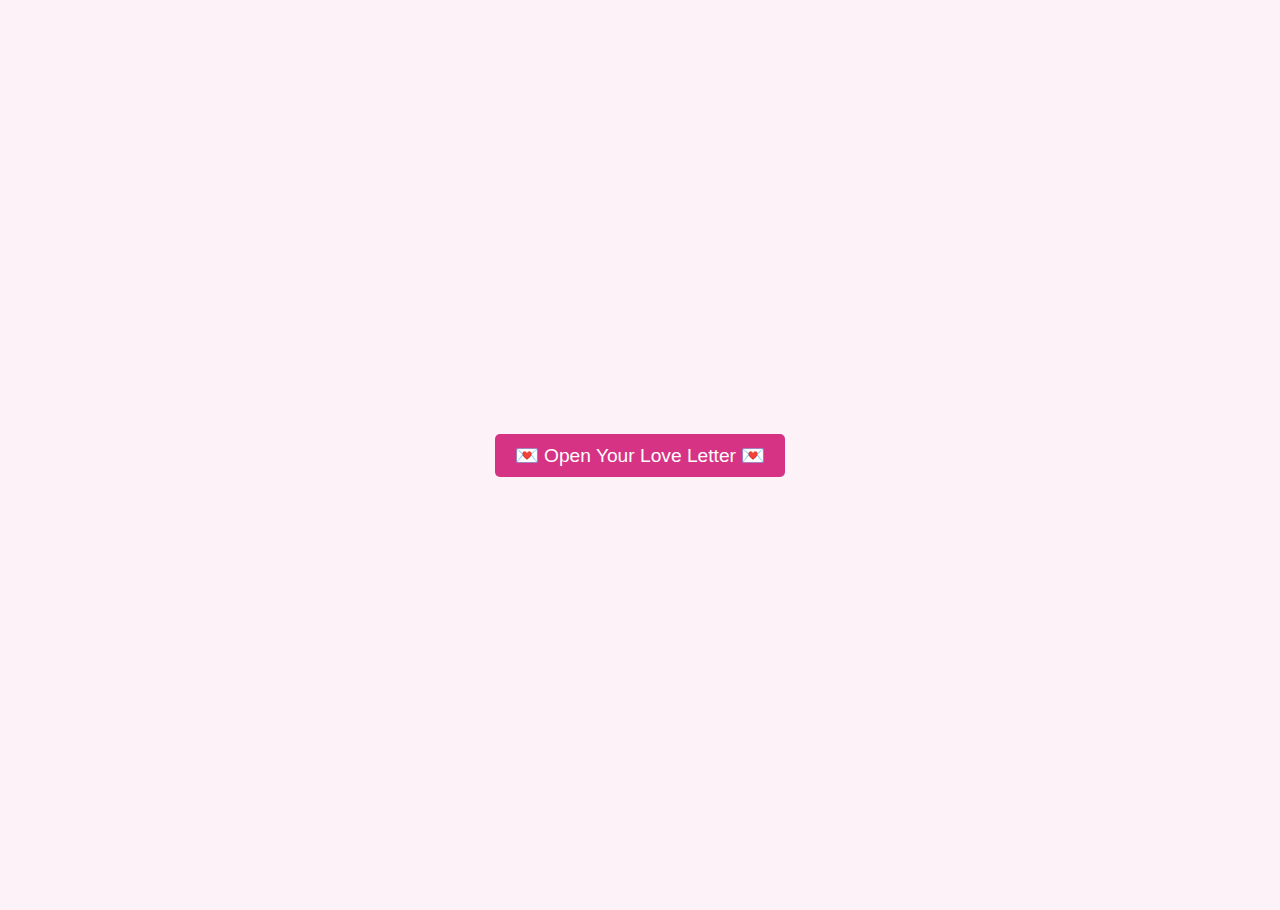
<file: index.html>
<!DOCTYPE html>
<html lang="en">
<head>
  <meta charset="UTF-8">
  <meta name="viewport" content="width=device-width, initial-scale=1.0">
  <title>Love Letter</title>
  <link rel="stylesheet" href="styles.css">
</head>
<body>
  <div class="reveal-container">
    <button id="reveal-button">💌 Open Your Love Letter 💌</button>
    <div class="letter-container" id="letter" style="display: none;">
      <div class="header">
        <h1>To My Dearest Pahadan (Mote)</h1>
      </div>
      <div class="content">
        <p>Happy one-year anniversary, my sweetheart. It’s incredible to think an entire year has passed since you entered my life and filled it with love and joy. You’ve been my light, my constant source of happiness, and my greatest blessing.</p>
        <p>From the moment we met, I knew there was something special about you. Your warmth, laughter, and radiant smile captivated me instantly. Over this year, I’ve come to see just how extraordinary you are—kind, compassionate, and so thoughtful. You inspire me every day to be the best version of myself.</p>
        <p>Our time together has been a beautiful journey filled with unforgettable moments. I still remember the excitement of our first date, the way you made me feel so comfortable with your charm, and every silly joke or deep conversation we’ve shared since. Whether we’re out exploring or enjoying quiet evenings, life feels brighter with you by my side.</p>
        <p>I adore the little things that make you unique—the way you light up when you’re passionate about something or laugh at my terrible jokes. These moments remind me how lucky I am to love and be loved by you.</p>
        <p>As we celebrate this milestone, I dream of our future—a life full of love, laughter, and adventures. Thank you for being my partner and for making this year the best of my life.</p>
        <p>Here’s to our journey ahead. I love you more than words can ever express.</p>
        <p class="closing">I love you so much, now and always.</p>
        <p class="signature">Yours forever, <br>Aakash</p>
      </div>
      <div class="button-container">
        <h1>WILL YOU BE MINE FORVER ?</h1>
        <h5>Spend your entire life with me ?</h5>
        <p>note:-please press one option</p>
        <button id="yes-button" onclick="window.location.href='yes.html'">Yes ❤️</button>
        <button id="no-button" onclick="alert('Sorry, this option is not available. YOU ARE MINE ALWAYS! 💔')">No 💔</button>
      </div>
    </div>
  </div>
  <div id="hearts-container"></div>
  <script>
    document.addEventListener('DOMContentLoaded', () => {
      const revealButton = document.getElementById('reveal-button');
      const letter = document.getElementById('letter');
      const heartsContainer = document.getElementById('hearts-container');

      function createHeart() {
        const heart = document.createElement('div');
        heart.classList.add('heart');
        heart.style.left = `${Math.random() * 100}vw`;
        heart.style.animationDuration = `${2 + Math.random() * 3}s`;
        heartsContainer.appendChild(heart);

        setTimeout(() => {
          heart.remove();
        }, 5000);
      }

      revealButton.addEventListener('click', () => {
        letter.style.display = 'block';
        revealButton.style.display = 'none';
        setInterval(createHeart, 200);
      });
    });
  </script>
</body>
</html>
</file>
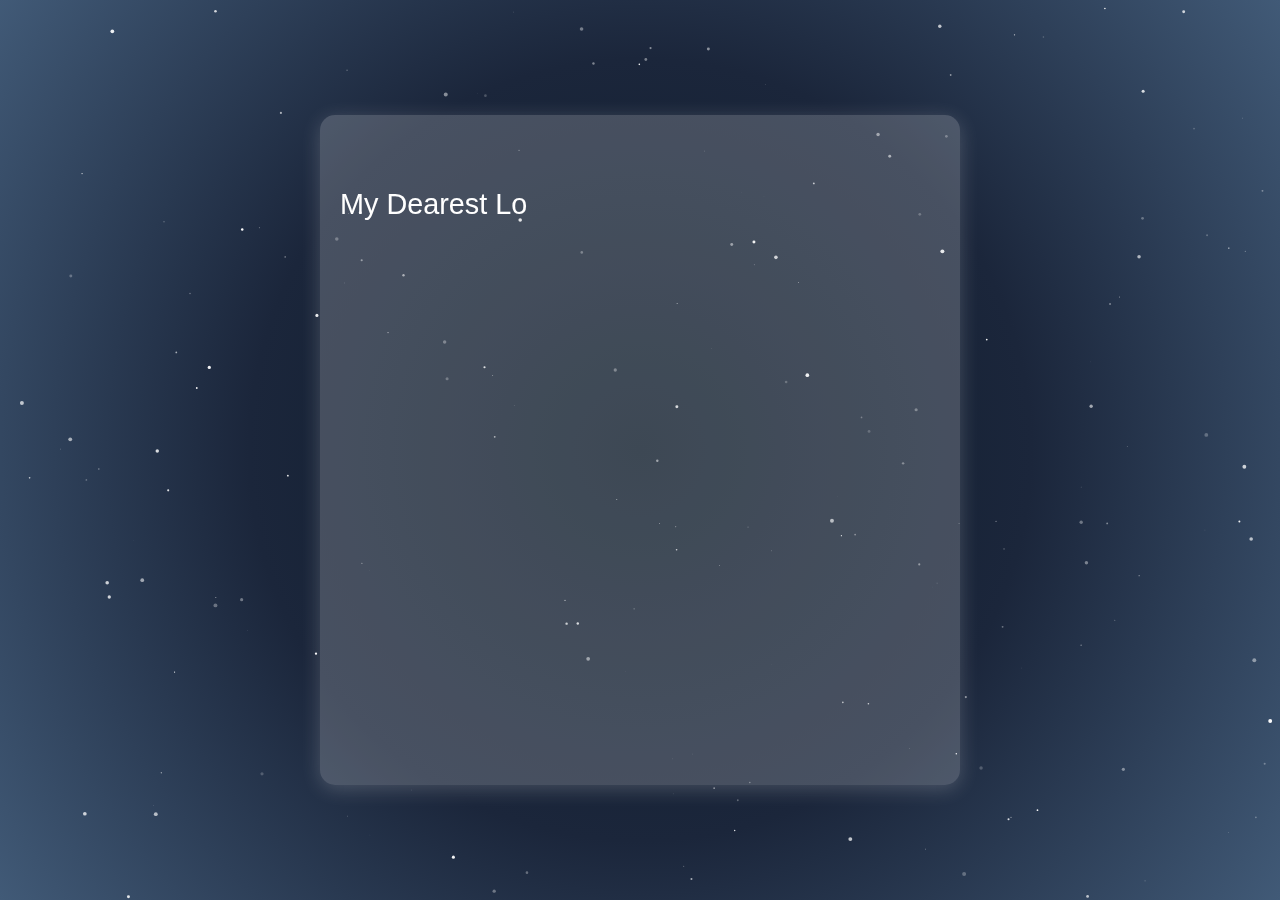
<file: yes.html>
<!DOCTYPE html>
<html lang="en">
<head>
    <meta charset="UTF-8">
    <meta name="viewport" content="width=device-width, initial-scale=1.0">
    <title>Document</title>
</head>
<style>
    /* Global body styling */
    body {
        margin: 0;
        background: radial-gradient(circle, #0d1b2a, #1b263b, #415a77); /* Cosmic gradient */
        font-family: 'Dancing Script', cursive; /* Romantic font */
        display: flex;
        justify-content: center;
        align-items: center;
        min-height: 100vh; /* Ensure full screen height */
        overflow: hidden;
        position: relative;
    }

    /* Canvas for dynamic stars */
    .stars {
        position: absolute;
        top: 0;
        left: 0;
        width: 100%;
        height: 100%;
        z-index: -1; /* Behind the content */
    }

    /* Container for the letter */
    .container {
        display: flex;
        flex-direction: column;
        justify-content: flex-start;
        align-items: flex-start;
        width: 90%;
        max-width: 600px;
        height: 70vh; /* Limit height for scrolling */
        overflow-y: auto; /* Enable vertical scrolling */
        padding: 20px;
        background: rgba(255, 255, 255, 0.2); /* Semi-transparent container */
        border-radius: 15px;
        box-shadow: 0 4px 20px rgba(255, 255, 255, 0.2);
    }

    /* Letter styling */
    .letter {
        font-size: 1.8rem; /* Start with a larger font size */
        line-height: 1.6;
        font-family: 'Roboto', sans-serif; /* Clean and readable font */
        color: #ffffff; /* White font to contrast with the background */
        white-space: pre-wrap;
        word-wrap: break-word;
        text-align: left;
        transition: font-size 0.2s ease-in-out; /* Smooth shrinking effect */
    }

    /* Responsive styles for tablets and small screens */
    @media screen and (max-width: 1024px) {
        .container {
            width: 95%; /* Expand width for smaller tablets */
            padding: 18px;
        }

        .letter {
            font-size: 1.6rem; /* Slightly reduce font size */
            line-height: 1.5;
        }
    }

    /* For phones (portrait and landscape) */
    @media screen and (max-width: 768px) {
        .container {
            width: 95%; /* Expand width for smaller devices */
            padding: 15px;
        }

        .letter {
            font-size: 1.4rem; /* Slightly reduce font size */
            line-height: 1.5;
        }
    }

    /* For smaller mobile devices */
    @media screen and (max-width: 480px) {
        .container {
            padding: 10px; /* Minimal padding for very small screens */
        }

        .letter {
            font-size: 1.2rem; /* Further reduce font size for compact screens */
            line-height: 1.4;
        }
    }
</style>
<body>
    <canvas class="stars"></canvas> <!-- Dynamic stars -->
    <div class="container">
        <div class="letter" id="loveLetter"></div>
    </div>

    <script>
        const loveLetter = `
My Dearest Love,

Thank you so much for choosing me to be your partner for life. I feel like the luckiest person in the world today. I know it’s sometimes hard for you to express your feelings, but I want you to know that I am always here, wanting to understand how much you love me.

If you ever want to give me something, please give me your time and your loyalty. That’s what matters most to me. I know we can’t talk every day, but I want you to be truly invested in me, to share everything with me. I may not always know the right words, but I promise to always be here, even if I irritate you sometimes. No matter what, I’ll never stop loving you.

For the smile on your face, I would do anything. I just want you to always be mine. Honestly, you’ve changed me in so many ways. Yes, I may be a bit mischievous, but everything I do, I do it for you, because I love you the most.

One more thing—when it comes to us, it’s not about money or anything else. Please don’t worry about those things. I know you do so much for me, and I do everything I can for you. My only goal is to make you happy.

I want to hold your hand forever and never let go. Now that I have your hand, I promise I won’t ever let it slip from mine. I will be with you always, forever and ever.

I had hoped to see your expressions in person when you read this, to watch how you feel in those little moments, but unfortunately, that hasn't been possible yet.

`;

        const letterElement = document.getElementById("loveLetter");
        let index = 0;
        let fontSize = 1.8; // Initial font size in rem

        function typeLetter() {
            if (index < loveLetter.length) {
                letterElement.innerHTML += loveLetter[index];
                index++;

                // Gradually shrink the font size as the content grows
                if (index > loveLetter.length * 0.3) {
                    fontSize -= 0.002; // Shrink rate (adjust for smoother transition)
                    letterElement.style.fontSize = `${Math.max(fontSize, 1)}rem`; // Prevent shrinking below 1rem
                }

                setTimeout(typeLetter, 50); // Typing speed
            }
        }

        typeLetter();

        // Generate Stars
        const canvas = document.querySelector('.stars');
        const ctx = canvas.getContext('2d');

        canvas.width = window.innerWidth;
        canvas.height = window.innerHeight;

        function drawStars() {
            const numStars = 200; // Number of stars
            for (let i = 0; i < numStars; i++) {
                const x = Math.random() * canvas.width;
                const y = Math.random() * canvas.height;
                const size = Math.random() * 2;
                const brightness = Math.random() * 0.8 + 0.2;

                ctx.beginPath();
                ctx.arc(x, y, size, 0, Math.PI * 2);
                ctx.fillStyle = `rgba(255, 255, 255, ${brightness})`;
                ctx.fill();
            }
        }

        drawStars();

        // Twinkling Effect
        function twinkleStars() {
            ctx.clearRect(0, 0, canvas.width, canvas.height);
            drawStars();
        }

        setInterval(twinkleStars, 1000); // Stars "twinkle" every second

        // Resize canvas on window resize
        window.addEventListener('resize', () => {
            canvas.width = window.innerWidth;
            canvas.height = window.innerHeight;
            drawStars();
        });
    </script>
</body>
</html>
</file>
<file: styles.css>
body {
  font-family: 'Georgia', serif;
  margin: 0;
  padding: 5px;
  background: #fdf2f8;
  display: flex;
  justify-content: center;
  align-items: center;
  flex-direction: column;
  min-height: 100vh;
  overflow: hidden;
}

.reveal-container {
  text-align: center;
}

#reveal-button {
  background: #d63384;
  color: #fff;
  border: none;
  padding: 10px 20px;
  font-size: 1.2rem;
  border-radius: 5px;
  cursor: pointer;
  transition: background 0.3s ease;
}

#reveal-button:hover {
  background: #e85d9e;
}

.letter-container {
  background: #fff;
  padding: 20px 30px;
  border-radius: 15px;
  box-shadow: 0 4px 6px rgba(0, 0, 0, 0.1);
  /* width: 90%; */
  /* max-width: 600px; */
  margin-top: 20px;
  overflow-y: scroll;
  /* overflow: hidden; */
  margin: 20px;
  max-height: calc(100vh - 100px);
  min-height: calc(100vh - 100vh);
}

.header h1 {
  font-size: 1.5rem;
  color: #d63384;
  text-align: center;
  margin-bottom: 20px;
}

.content p {
  font-size: 1rem;
  color: #333;
  line-height: 1.6;
  margin: 10px 0;
}

.closing {
  margin-top: 20px;
  font-style: italic;
  font-size: 1.1rem;
  text-align: center;
  color: #d63384;
}

.signature {
  text-align: right;
  font-size: 1rem;
  margin-top: 20px;
  color: #555;
}

.button-container {
  margin-top: 20px;
}

.button-container button {
  background: #d63384;
  color: #fff;
  border: none;
  padding: 10px 20px;
  font-size: 1rem;
  margin: 10px;
  border-radius: 5px;
  cursor: pointer;
  transition: background 0.3s ease;
}

.button-container button:hover {
  background: #e85d9e;
}

#hearts-container {
  position: fixed;
  top: 0;
  left: 0;
  width: 100%;
  height: 100%;
  pointer-events: none;
  overflow: hidden;
}

.heart {
  position: absolute;
  width: 20px;
  height: 20px;
  background-color: #ff6b81;
  clip-path: polygon(50% 0%, 61% 12%, 73% 0%, 100% 25%, 50% 100%, 0 25%, 27% 0%, 39% 12%);
  animation: fall 4s linear infinite;
}

@keyframes fall {
  0% {
    transform: translateY(-100px) scale(1);
    opacity: 1;
  }
  100% {
    transform: translateY(100vh) scale(0.5);
    opacity: 0;
  }
}
</file>
